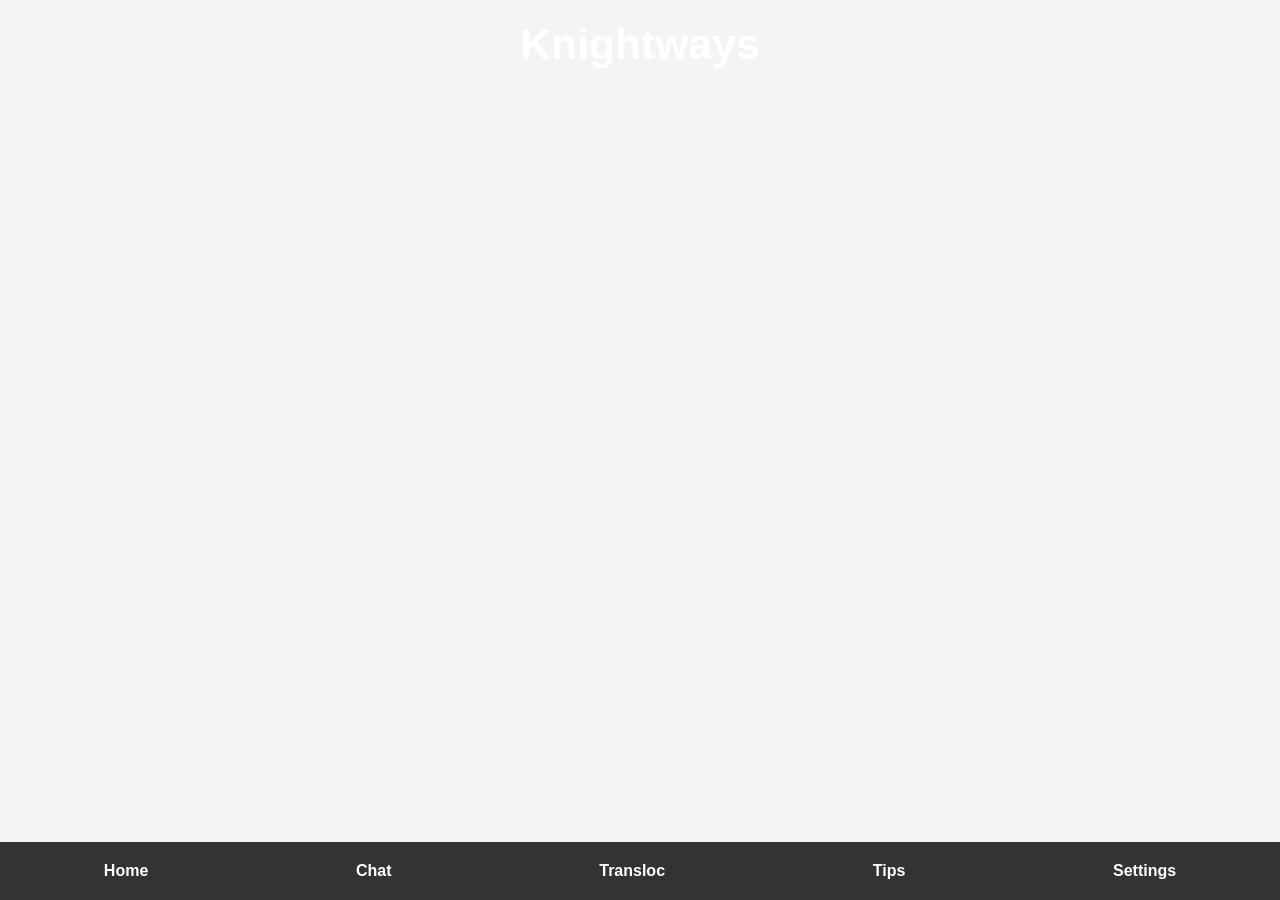
<file: trasloc.html>
<!DOCTYPE html>
<html lang="en">

<head>
    <meta charset="UTF-8">
    <meta name="viewport" content="width=device-width, initial-scale=1.0">
    <meta http-equiv="X-UA-Compatible" content="ie=edge">
    <title>Knightways Website</title>
    <link rel="stylesheet" href="css/styles.css">
</head>

<body>
    <header>
        <h1>Knightways</h1>
    </header>

    <main>
        <!-- Embedded Transloc Website in an iframe -->
        <iframe src="https://ucf.transloc.com/routes" id="embedded-website" frameborder="0"></iframe>
    </main>

    <!-- Bottom navigation bar -->
    <div class="bottom-nav">
        <a href="index.html" class="nav-item">Home</a>
        <a href="chat.html" class="nav-item">Chat</a>
        <a href="transloc.html" class="nav-item">Transloc</a> <!-- You can keep this linking to the current page -->
        <a href="tips.html" class="nav-item">Tips</a>
        <a href="settings.html" class="nav-item">Settings</a>
    </div>

    <!-- Modal Structure -->
    <div id="imageModal" class="modal">
        <span class="close">&times;</span>
        <img class="modal-content" id="modalImage">
        <div id="caption"></div>
    </div>

</body>

</html>
</file>
<file: css/styles.css>
/* ===========================================
   Knightways - Comprehensive Stylesheet
   =========================================== */

/* ============================
   1. General Styles
   ============================ */

/* Reset default margins, paddings, and box-sizing */
* {
    margin: 0;
    padding: 0;
    box-sizing: border-box;
}

/* Set base font and ensure full height */
html, body {
    height: 100%;
    font-family: Arial, sans-serif;
    background-color: var(--background-color);
    color: var(--text-color);
    transition: background-color var(--transition-duration) ease, color var(--transition-duration) ease;
    overflow: hidden; /* Prevent body scroll */
}

/* Make body a flex container for vertical layout */
body {
    display: flex;
    flex-direction: column;
    padding-bottom: 60px; /* Space for the bottom navigation bar */
}

/* ============================
   2. Theme Definitions
   ============================ */

/* Light Theme Variables (Default) */
:root {
    /* Background and Text Colors */
    --background-color: #f4f4f4;
    --text-color: #333333;

    /* Header Styles */
    --header-background: linear-gradient(135deg, #007bff 0%, #0056b3 100%);
    --header-text-color: #ffffff;

    /* Navigation Bar Styles */
    --nav-background: #333333;
    --nav-text-color: #ffffff;

    /* Section Styles */
    --section-background: #f9f9f9;
    --section-border-color: #dddddd;

    /* Button Styles */
    --button-background: #007bff;
    --button-text-color: #ffffff;
    --button-hover-background: #0056b3;
    --button-border-radius: 8px;

    /* Input Styles */
    --input-background: #ffffff;
    --input-border-color: #cccccc;
    --input-border-radius: 6px;

    /* Link Styles */
    --link-color: #007bff;
    --link-hover-color: #0056b3;

    /* Modal Styles */
    --modal-background: rgba(0, 0, 0, 0.7);
    --modal-content-background: var(--section-background);
    --modal-border-color: var(--section-border-color);
    --modal-border-radius: 8px;
    --modal-text-color: var(--text-color);

    /* Other Utilities */
    --transition-duration: 0.3s;

    /* Chat Specific Variables */
    --user-message-background: #e1ffc7;
    --admin-message-background: #d1d1d1;
    --user-message-color: #333333;
    --admin-message-color: #333333;
    --message-padding: 10px 15px;
    --message-border-radius: 15px;
    --message-max-width: 70%;
    --message-font-size: 1em;
    --send-button-background: #28a745;
    --send-button-hover-background: #218838;
    --chat-input-height: 50px;
    --user-text-color: #000000;

    /* Sidebar Styles */
    --sidebar-background: var(--section-background);
    --sidebar-border-color: var(--section-border-color);
    --sidebar-width: 250px;
}

/* Light Theme as a Class */
body.light-theme {
    /* Re-define the same variables to apply the light theme */
    --background-color: #f4f4f4;
    --text-color: #333333;

    --header-background: linear-gradient(135deg, #007bff 0%, #0056b3 100%);
    --header-text-color: #ffffff;

    --nav-background: #333333;
    --nav-text-color: #ffffff;

    --section-background: #f9f9f9;
    --section-border-color: #dddddd;

    --button-background: #007bff;
    --button-text-color: #ffffff;
    --button-hover-background: #0056b3;
    --button-border-radius: 8px;

    --input-background: #ffffff;
    --input-border-color: #cccccc;
    --input-border-radius: 6px;

    --link-color: #007bff;
    --link-hover-color: #0056b3;

    --modal-background: rgba(0, 0, 0, 0.7);
    --modal-content-background: var(--section-background);
    --modal-border-color: var(--section-border-color);
    --modal-border-radius: 8px;
    --modal-text-color: var(--text-color);

    --transition-duration: 0.3s;

    --user-message-background: #e1ffc7;
    --admin-message-background: #d1d1d1;
    --user-message-color: #333333;
    --admin-message-color: #333333;
    --message-padding: 10px 15px;
    --message-border-radius: 15px;
    --message-max-width: 70%;
    --message-font-size: 1em;
    --send-button-background: #28a745;
    --send-button-hover-background: #218838;
    --chat-input-height: 50px;
    --user-text-color: #000000;

    --sidebar-background: var(--section-background);
    --sidebar-border-color: var(--section-border-color);
    --sidebar-width: 250px;
}

/* Dark Theme Variables */
body.dark-theme {
    --background-color: #121212;
    --text-color: #e0e0e0;

    --header-background: linear-gradient(135deg, #333333 0%, #000000 100%);
    --header-text-color: #ffffff;

    --nav-background: #1f1f1f;
    --nav-text-color: #ffffff;

    --section-background: #1e1e1e;
    --section-border-color: #333333;

    --button-background: #2196F3;
    --button-text-color: #ffffff;
    --button-hover-background: #1976D2;

    --input-background: #2c2c2c;
    --input-border-color: #444444;

    --link-color: #2196F3;
    --link-hover-color: #1976D2;

    --modal-content-background: var(--section-background);
    --modal-text-color: var(--text-color);

    /* Chat Specific Variables */
    --user-message-background: #2e7d32;
    --admin-message-background: #424242;
    --user-message-color: #e0e0e0;
    --admin-message-color: #e0e0e0;
    --send-button-background: #43a047;
    --send-button-hover-background: #388e3c;
    --user-text-color: #ffffff;

    /* Sidebar Styles */
    --sidebar-background: #1e88e5;
    --sidebar-border-color: #1565c0;
}

/* Blue Theme Variables */
body.blue-theme {
    --background-color: #e3f2fd;
    --text-color: #0d47a1;

    --header-background: linear-gradient(135deg, #42a5f5 0%, #1e88e5 100%);
    --header-text-color: #ffffff;

    --nav-background: #1e88e5;
    --nav-text-color: #ffffff;

    --section-background: #bbdefb;
    --section-border-color: #90caf9;

    --button-background: #1e88e5;
    --button-text-color: #ffffff;
    --button-hover-background: #1565c0;

    --input-background: #ffffff;
    --input-border-color: #90caf9;

    --link-color: #1e88e5;
    --link-hover-color: #1565c0;

    --modal-content-background: var(--section-background);
    --modal-text-color: var(--text-color);

    /* Chat Specific Variables */
    --user-message-background: #c8e6c9;
    --admin-message-background: #90caf9;
    --user-message-color: #0d47a1;
    --admin-message-color: #0d47a1;
    --send-button-background: #1e88e5;
    --send-button-hover-background: #1565c0;
    --user-text-color: #000000;

    /* Sidebar Styles */
    --sidebar-background: #1e88e5;
    --sidebar-border-color: #1565c0;
}

/* Green Theme Variables */
body.green-theme {
    --background-color: #e8f5e9;
    --text-color: #1b5e20;

    --header-background: linear-gradient(135deg, #66bb6a 0%, #43a047 100%);
    --header-text-color: #ffffff;

    --nav-background: #43a047;
    --nav-text-color: #ffffff;

    --section-background: #c8e6c9;
    --section-border-color: #81c784;

    --button-background: #66bb6a;
    --button-text-color: #ffffff;
    --button-hover-background: #388e3c;

    --input-background: #ffffff;
    --input-border-color: #81c784;

    --link-color: #43a047;
    --link-hover-color: #388e3c;

    --modal-content-background: var(--section-background);
    --modal-text-color: var(--text-color);

    /* Chat Specific Variables */
    --user-message-background: #a5d6a7;
    --admin-message-background: #81c784;
    --user-message-color: #1b5e20;
    --admin-message-color: #1b5e20;
    --send-button-background: #43a047;
    --send-button-hover-background: #388e3c;
    --user-text-color: #000000;

    /* Sidebar Styles */
    --sidebar-background: #43a047;
    --sidebar-border-color: #2e7d32;
}

/* Purple Theme Variables */
body.purple-theme {
    --background-color: #f3e5f5; /* Lavender */
    --text-color: #4a148c; /* Deep Purple */
    
    /* Header Styles */
    --header-background: linear-gradient(135deg, #7e57c2 0%, #512da8 100%);
    --header-text-color: #ffffff;
    
    /* Navigation Styles */
    --nav-background: #9575cd; /* Medium Purple */
    --nav-text-color: #ffffff;
    
    /* Section Styles */
    --section-background: #ede7f6; /* Light Purple */
    --section-border-color: #b39ddb; /* Medium Light Purple */
    
    /* Button Styles */
    --button-background: #7e57c2; /* Medium Purple */
    --button-hover-background: #5e35b1; /* Darker Purple */
    --button-text-color: #ffffff;
    
    /* Input Styles */
    --input-background: #ffffff;
    --input-border-color: #b39ddb;
    --input-text-color: #4a148c;
    
    /* Link Styles */
    --link-color: #512da8;
    --link-hover-color: #311b92;
    
    /* Modal Styles */
    --modal-background: rgba(0, 0, 0, 0.7);
    --modal-content-background: #ede7f6;
    --modal-text-color: #4a148c;
    
    /* Chat Specific Variables */
    --user-message-background: #d1c4e9;
    --admin-message-background: #b39ddb;
    --user-message-color: #4a148c;
    --admin-message-color: #4a148c;
    --send-button-background: #8e24aa;
    --send-button-hover-background: #6a1b9a;
    --user-text-color: #000000;
    
    /* Sidebar Styles */
    --sidebar-background: #b39ddb;
    --sidebar-border-color: #7e57c2;
}

/* Solarized Theme Variables */
body.solarized-theme {
    --background-color: #fdf6e3; /* Base3 */
    --text-color: #657b83; /* Base00 */
    
    /* Header Styles */
    --header-background: linear-gradient(135deg, #b58900 0%, #cb4b16 100%); /* Yellow to Red */
    --header-text-color: #fdf6e3;
    
    /* Navigation Styles */
    --nav-background: #268bd2; /* Blue */
    --nav-text-color: #fdf6e3;
    
    /* Section Styles */
    --section-background: #eee8d5; /* Base2 */
    --section-border-color: #93a1a1; /* Base1 */
    
    /* Button Styles */
    --button-background: #268bd2; /* Blue */
    --button-hover-background: #2aa198; /* Cyan */
    --button-text-color: #fdf6e3;
    
    /* Input Styles */
    --input-background: #fdf6e3;
    --input-border-color: #93a1a1;
    --input-text-color: #657b83;
    
    /* Link Styles */
    --link-color: #2aa198;
    --link-hover-color: #268bd2;
    
    /* Modal Styles */
    --modal-content-background: #eee8d5;
    --modal-text-color: #657b83;
    
    /* Chat Specific Variables */
    --user-message-background: #93a1a1;
    --admin-message-background: #2aa198;
    --user-message-color: #fdf6e3;
    --admin-message-color: #fdf6e3;
    --send-button-background: #2aa198;
    --send-button-hover-background: #268bd2;
    --user-text-color: #000000;
    
    /* Sidebar Styles */
    --sidebar-background: #2aa198;
    --sidebar-border-color: #268bd2;
}

/* Minimalist Theme Variables */
body.minimalist-theme {
    --background-color: #fafafa;
    --text-color: #212121;
    
    /* Header Styles */
    --header-background: #ffffff;
    --header-text-color: #212121;
    
    /* Navigation Styles */
    --nav-background: #ffffff;
    --nav-text-color: #212121;
    
    /* Section Styles */
    --section-background: #ffffff;
    --section-border-color: #e0e0e0;
    
    /* Button Styles */
    --button-background: #757575;
    --button-hover-background: #616161;
    --button-text-color: #ffffff;
    
    /* Input Styles */
    --input-background: #ffffff;
    --input-border-color: #e0e0e0;
    --input-text-color: #212121;
    
    /* Link Styles */
    --link-color: #757575;
    --link-hover-color: #616161;
    
    /* Modal Styles */
    --modal-content-background: #ffffff;
    --modal-text-color: #212121;
    
    /* Chat Specific Variables */
    --user-message-background: #f5f5f5;
    --admin-message-background: #e0e0e0;
    --user-message-color: #212121;
    --admin-message-color: #212121;
    --send-button-background: #757575;
    --send-button-hover-background: #616161;
    --user-text-color: #000000;
    
    /* Sidebar Styles */
    --sidebar-background: #ffffff;
    --sidebar-border-color: #e0e0e0;
}

/* Neon Theme Variables */
body.neon-theme {
    --background-color: #1a1a1a;
    --text-color: #39ff14; /* Neon Green */
    
    /* Header Styles */
    --header-background: linear-gradient(135deg, #ff00ff 0%, #00ffff 100%); /* Magenta to Cyan */
    --header-text-color: #ffffff;
    
    /* Navigation Styles */
    --nav-background: #00ffff; /* Cyan */
    --nav-text-color: #1a1a1a;
    
    /* Section Styles */
    --section-background: #262626;
    --section-border-color: #39ff14;
    
    /* Button Styles */
    --button-background: #ff00ff; /* Magenta */
    --button-hover-background: #e600e6;
    --button-text-color: #1a1a1a;
    
    /* Input Styles */
    --input-background: #333333;
    --input-border-color: #39ff14;
    --input-text-color: #39ff14;
    
    /* Link Styles */
    --link-color: #39ff14; /* Neon Green */
    --link-hover-color: #00ffff; /* Cyan */
    
    /* Modal Styles */
    --modal-content-background: #262626;
    --modal-text-color: #39ff14;
    
    /* Chat Specific Variables */
    --user-message-background: #39ff14;
    --admin-message-background: #ff00ff;
    --user-message-color: #1a1a1a;
    --admin-message-color: #1a1a1a;
    --send-button-background: #39ff14;
    --send-button-hover-background: #00e600;
    --user-text-color: #000000;
    
    /* Sidebar Styles */
    --sidebar-background: #262626;
    --sidebar-border-color: #39ff14;
}

/* Monochrome Theme Variables */
body.monochrome-theme {
    --background-color: #ffffff;
    --text-color: #000000;
    
    /* Header Styles */
    --header-background: #000000;
    --header-text-color: #ffffff;
    
    /* Navigation Styles */
    --nav-background: #333333;
    --nav-text-color: #ffffff;
    
    /* Section Styles */
    --section-background: #f0f0f0;
    --section-border-color: #cccccc;
    
    /* Button Styles */
    --button-background: #000000;
    --button-hover-background: #555555;
    --button-text-color: #ffffff;
    
    /* Input Styles */
    --input-background: #ffffff;
    --input-border-color: #cccccc;
    --input-text-color: #000000;
    
    /* Link Styles */
    --link-color: #000000;
    --link-hover-color: #555555;
    
    /* Modal Styles */
    --modal-content-background: #ffffff;
    --modal-text-color: #000000;
    
    /* Chat Specific Variables */
    --user-message-background: #dddddd;
    --admin-message-background: #bbbbbb;
    --user-message-color: #000000;
    --admin-message-color: #000000;
    --send-button-background: #000000;
    --send-button-hover-background: #555555;
    --user-text-color: #000000;
    
    /* Sidebar Styles */
    --sidebar-background: #f0f0f0;
    --sidebar-border-color: #cccccc;
}


/* ============================
   3. Header Styles
   ============================ */

header {
    /*background: var(--header-background);*/
    color: var(--header-text-color);
    text-align: center;
    padding: 20px 0;
    margin: 0;
    font-size: 16px;
    font-weight: bold;
    /*box-shadow: 0 4px 8px rgba(0, 0, 0, 0.1);*/
    border-radius: 10px;
    transition: background var(--transition-duration) ease;
}

header h1 {
    margin: 0;
    font-size: 32pt;
}

/* ============================
   4. Navigation Styles
   ============================ */

nav {
    text-align: center;
    margin-top: 15px;
}

nav a {
    margin: 0 15px;
    text-decoration: none;
    color: var(--nav-text-color);
    font-weight: bold;
    padding: 8px 12px;
    border-radius: var(--button-border-radius);
    transition: background-color var(--transition-duration) ease, color var(--transition-duration) ease;
}

nav a:hover {
    background-color: var(--button-hover-background);
    color: var(--nav-text-color);
}

/* Active Navigation Item */
nav a.active {
    background-color: var(--button-hover-background);
    color: var(--nav-text-color);
}

/* ============================
   5. Main Content Styles
   ============================ */

main.chat-container,
main.tips-container,
main.home-container,
main.transloc-container,
main.settings-container {
    display: flex;
    flex: 1;
    gap: 15px; /* Space between sidebar and main content */
    padding-top: 20px;
}

/* General Layout for Pages without Sidebar */
main.home-container,
main.transloc-container,
main.settings-container {
    flex-direction: column;
    min-height: fit-content;
}

/* ============================
   6. Channels Sidebar Styles (Chat Page)
   ============================ */

.channels-sidebar {
    width: var(--sidebar-width);
    background-color: var(--sidebar-background);
    border: 1px solid var(--sidebar-border-color);
    border-radius: 8px;
    display: flex;
    flex-direction: column;
    transition: background-color var(--transition-duration) ease, border-color var(--transition-duration) ease;
}

.channels-header {
    display: flex;
    justify-content: space-between;
    align-items: center;
    padding: 15px 20px;
    border-bottom: 1px solid var(--section-border-color);
}

.channels-header h2 {
    color: var(--text-color);
    font-size: 1.2em;
}

.create-channel-button {
    background-color: var(--button-background);
    color: var(--button-text-color);
    border: none;
    border-radius: 50%;
    width: 30px;
    height: 30px;
    font-size: 1.2em;
    cursor: pointer;
    transition: background-color var(--transition-duration) ease;
}

.create-channel-button:hover {
    background-color: var(--button-hover-background);
}

.channels-list {
    list-style: none;
    flex: 1;
    overflow-y: auto;
}

.channels-list li {
    padding: 12px 20px;
    cursor: pointer;
    transition: background-color var(--transition-duration) ease, color var(--transition-duration) ease;
    border-bottom: 1px solid var(--section-border-color);
}

.channels-list li:hover,
.channels-list li.active {
    background-color: var(--button-hover-background);
    color: var(--nav-text-color);
}

/* ============================
   7. Chat Area Styles (Chat Page)
   ============================ */

.chat-area {
    flex: 1;
    display: flex;
    flex-direction: column;
    background-color: var(--section-background);
    border: 1px solid var(--section-border-color);
    border-radius: 10px;
    transition: background-color var(--transition-duration) ease, border-color var(--transition-duration) ease;
}

.chat-header {
    padding: 15px 20px;
    border-bottom: 1px solid var(--section-border-color);
    background-color: var(--section-background);
    transition: background-color var(--transition-duration) ease, border-color var(--transition-duration) ease;
}

.chat-header h2 {
    color: var(--text-color);
    font-size: 1.5em;
}

.chat-box {
    flex: 1;
    padding: 20px;
    overflow-y: auto;
    background-color: var(--background-color);
    transition: background-color var(--transition-duration) ease;
}

.chat-message {
    display: flex;
    align-items: flex-start;
    margin-bottom: 15px;
}

.user-message {
    justify-content: flex-start;
}

.admin-message {
    justify-content: flex-end;
}

.chat-profile-image {
    width: 40px;
    height: 40px;
    border-radius: 50%;
    object-fit: cover;
    margin-right: 10px;
    border: 1px solid var(--section-border-color);
    transition: border-color var(--transition-duration) ease;
}

.admin-message .chat-profile-image {
    margin-left: 10px;
    margin-right: 0;
}

.message-content {
    max-width: var(--message-max-width);
    background-color: var(--user-message-background);
    color: var(--user-message-color);
    padding: var(--message-padding);
    border-radius: var(--message-border-radius);
    position: relative;
    word-wrap: break-word;
    transition: background-color var(--transition-duration) ease, color var(--transition-duration) ease;
}

.admin-message .message-content {
    background-color: var(--admin-message-background);
    color: var(--admin-message-color);
}

.message-timestamp {
    display: block;
    font-size: 0.8em;
    color: #7f8c8d;
    margin-top: 5px;
    text-align: right;
}

/* ============================
   8. Message Input Area Styles (Chat Page)
   ============================ */

.chat-input-section {
    padding: 15px 20px;
    background-color: var(--section-background);
    border-top: 1px solid var(--section-border-color);
    transition: background-color var(--transition-duration) ease, border-color var(--transition-duration) ease;
}

.chat-form {
    display: flex;
    align-items: center;
}

.chat-input {
    flex: 1;
    height: var(--chat-input-height);
    padding: 10px 15px;
    border: 1px solid var(--input-border-color);
    border-radius: var(--input-border-radius);
    background-color: var(--input-background);
    color: var(--text-color);
    resize: none;
    font-size: 1em;
    transition: background-color var(--transition-duration) ease, border-color var(--transition-duration) ease, color var(--transition-duration) ease;
}

.chat-input::placeholder {
    color: #7f8c8d;
}

.send-button {
    margin-left: 10px;
    padding: 10px 20px;
    background-color: var(--send-button-background);
    color: var(--button-text-color);
    border: none;
    border-radius: var(--button-border-radius);
    cursor: pointer;
    font-size: 1em;
    transition: background-color var(--transition-duration) ease;
}

.send-button:hover {
    background-color: var(--send-button-hover-background);
}

/* ============================
   9. Tips Page Styles
   ============================ */

.tips-container {
    display: flex;
    flex-direction: column;
    gap: 20px;
}

.tip-item {
    background-color: var(--section-background);
    border: 1px solid var(--section-border-color);
    border-radius: 8px;
    padding: 15px 20px;
    transition: background-color var(--transition-duration) ease, border-color var(--transition-duration) ease;
}

.tip-item h3 {
    margin-bottom: 10px;
    color: var(--text-color);
}

.tip-item p {
    color: var(--text-color);
}

.tip-item:hover {
    background-color: var(--button-hover-background);
    color: var(--nav-text-color);
}

.tip-item:hover h3,
.tip-item:hover p {
    color: var(--nav-text-color);
}

/* ============================
   10. Home Page Styles
   ============================ */

   .home-container {
    display: flex;
    flex-direction: column;
    flex: 1;
    gap: 20px; /* Space between sections */
    overflow: hidden; /* Prevent overflow */
    /*padding: 20px;  Optional padding */
}

/* Map Section */
.map-section {
    display: flex;
    flex-direction: column;
    flex: 1; /* Allow the map-section to grow and fill available space */
    gap: 10px; /* Space between elements */
    min-height: 94vh;
}

.hero-section {
    background-color: var(--section-background);
    border: 1px solid var(--section-border-color);
    border-radius: 8px;
    padding: 30px 20px;
    text-align: center;
    transition: background-color var(--transition-duration) ease, border-color var(--transition-duration) ease;
}

.hero-section h1 {
    font-size: 2.5em;
    margin-bottom: 20px;
    color: var(--text-color);
}

.hero-section p {
    font-size: 1.2em;
    color: var(--text-color);
}

.features-section {
    display: flex;
    flex-wrap: wrap;
    gap: 20px;
}

.feature-item {
    flex: 1 1 calc(33.333% - 20px);
    background-color: var(--section-background);
    border: 1px solid var(--section-border-color);
    border-radius: 8px;
    padding: 20px;
    text-align: center;
    transition: background-color var(--transition-duration) ease, border-color var(--transition-duration) ease;
}

.feature-item h3 {
    margin-bottom: 10px;
    color: var(--text-color);
}

.feature-item p {
    color: var(--text-color);
}

.feature-item:hover {
    background-color: var(--button-hover-background);
    color: var(--nav-text-color);
}

.feature-item:hover h3,
.feature-item:hover p {
    color: var(--nav-text-color);
}

@media (max-width: 1024px) {
    .feature-item {
        flex: 1 1 calc(50% - 20px);
    }
}

@media (max-width: 768px) {
    .feature-item {
        flex: 1 1 100%;
    }
}

/* ============================
   11. Transloc Page Styles
   ============================ */

.transloc-container {
    display: flex;
    flex-direction: column;
    gap: 20px;
}

.transloc-item {
    background-color: var(--section-background);
    border: 1px solid var(--section-border-color);
    border-radius: 8px;
    padding: 15px 20px;
    transition: background-color var(--transition-duration) ease, border-color var(--transition-duration) ease;
}

.transloc-item h3 {
    margin-bottom: 10px;
    color: var(--text-color);
}

.transloc-item p {
    color: var(--text-color);
}

.transloc-item:hover {
    background-color: var(--button-hover-background);
    color: var(--nav-text-color);
}

.transloc-item:hover h3,
.transloc-item:hover p {
    color: var(--nav-text-color);
}

/* ============================
   12. Settings Page Styles
   ============================ */

.settings-container {
    display: flex;
    flex-direction: column;
    gap: 20px;
}

.settings-section {
    background-color: var(--section-background);
    border: 1px solid var(--section-border-color);
    border-radius: 8px;
    padding: 20px;
    transition: background-color var(--transition-duration) ease, border-color var(--transition-duration) ease;
}

.settings-section h2 {
    margin-bottom: 15px;
    color: var(--text-color);
}

.settings-section label {
    display: block;
    margin-bottom: 5px;
    color: var(--text-color);
}

.settings-section input[type="text"],
.settings-section input[type="password"],
.settings-section select,
.settings-section textarea {
    width: 100%;
    padding: 10px;
    margin-bottom: 15px;
    border: 1px solid var(--input-border-color);
    border-radius: var(--input-border-radius);
    background-color: var(--input-background);
    color: var(--text-color);
    transition: background-color var(--transition-duration) ease, border-color var(--transition-duration) ease, color var(--transition-duration) ease;
}

.settings-section input[type="checkbox"] {
    transform: scale(1.2);
    margin-right: 8px;
}

.settings-section button {
    padding: 10px 20px;
    background-color: var(--button-background);
    color: var(--button-text-color);
    border: none;
    border-radius: var(--button-border-radius);
    cursor: pointer;
    font-size: 1em;
    transition: background-color var(--transition-duration) ease;
}

.settings-section button:hover {
    background-color: var(--button-hover-background);
}

/* ============================
   13. Modal Styles for Creating Channels
   ============================ */

/* The Modal (background) */
.modal {
    display: none; /* Hidden by default */
    position: fixed; /* Stay in place */
    z-index: 1000; /* Sit on top */
    left: 0;
    top: 0;
    width: 100%; /* Full width */
    height: 100%; /* Full height */
    overflow: auto; /* Enable scroll if needed */
    background-color: rgba(0,0,0,0.8); /* Black w/ opacity */
    
    justify-content: center;
    align-items: center;
    flex-direction: column; /* Stack caption above image */
    padding: 20px; /* Optional: Add padding to prevent content from touching edges */
}

/* Modal Content (Image) */
.modal-content {
    max-width: 90%;
    max-height: 80%; /* Adjusted to leave space for the caption */
    margin: 10px 0; /* Add margin between caption and image */
    display: block;
    border: 5px solid white;
    border-radius: 4px;
    box-shadow: 0 5px 15px rgba(0,0,0,0.3);
    outline: none; /* Remove default outline */
    animation-name: zoom;
    animation-duration: 0.6s;
}
/* The Close Button */
.close {
    position: absolute;
    top: 20px;
    right: 35px;
    color: #f1f1f1;
    font-size: 40px;
    font-weight: bold;
    transition: 0.3s;
    cursor: pointer;
}

.close:hover,
.close:focus {
    color: #bbb;
    text-decoration: none;
    cursor: pointer;
}

/* New Image Modal Overlay for maps*/
.image-modal {
    display: none; /* Hidden by default */
    position: fixed;
    z-index: 3000; /* On top of other elements */
    left: 0;
    top: 0;
    width: 100%;
    height: 100%;
    overflow: hidden; /* Disable scroll */
    background-color: rgba(0, 0, 0, 0.7); /* Dim background effect */
}

/* New Image Modal Content */
.image-modal-content {
    position: fixed;
    top: 50%;
    left: 50%;
    transform: translate(-50%, -50%); /* Center horizontally and vertically */
    max-width: 90%; /* Responsive width */
    max-height: 90%; /* Responsive height */
    width: auto;
    height: auto;
    border-radius: 8px;
    box-shadow: 0 4px 8px rgba(0, 0, 0, 0.3); /* Subtle shadow */
}

/* Optional: Add a close button style */
.image-modal-close {
    position: absolute;
    top: 10px;
    right: 20px;
    color: white;
    font-size: 30px;
    cursor: pointer;
}

/* Caption of Modal Image */
#caption {
    text-align: center;
    color: #ccc;
    font-size: 20px;
}

/* Search Box */
.controls {
    margin: 20px auto;
    display: block;
    width: 300px;
    padding: 10px;
    font-size: 16px;
}

/* Add Zoom Animation */
@keyframes zoom {
    from {transform: scale(0.7)}
    to {transform: scale(1)}
}

/* Spinner Styles (Optional) */
.spinner {
    border: 8px solid #f3f3f3; /* Light grey */
    border-top: 8px solid #4d90fe; /* Blue */
    border-radius: 50%;
    width: 60px;
    height: 60px;
    animation: spin 1s linear infinite;
    position: absolute;
    z-index: 1001; /* Above the modal content */
}

@keyframes spin {
    0% { transform: rotate(0deg); }
    100% { transform: rotate(360deg); }
}

/* ============================
   14. Bottom Navigation Bar Styles
   ============================ */

.bottom-nav {
    position: fixed;
    bottom: 0;
    width: 100%;
    background-color: var(--nav-background);
    display: flex;
    justify-content: space-around;
    align-items: center;
    padding: 10px 0;
    z-index: 1000;
    transition: background-color var(--transition-duration) ease;
}

.bottom-nav .nav-item {
    text-align: center;
    color: var(--nav-text-color);
    text-decoration: none;
    font-weight: bold;
    padding: 10px 15px;
    border-radius: var(--button-border-radius);
    transition: background-color var(--transition-duration) ease, color var(--transition-duration) ease;
}

.bottom-nav .nav-item:hover {
    background-color: var(--button-hover-background);
    color: var(--nav-text-color);
}

/* Active Navigation Item */
.bottom-nav .nav-item.active {
    background-color: var(--button-hover-background);
    color: var(--nav-text-color);
}

/* ============================
   15. Forms and Inputs
   ============================ */

/* Universal Button Styles */
button {
    font-size: 1em;
    border: none;
    cursor: pointer;
    transition: background-color var(--transition-duration) ease, color var(--transition-duration) ease;
}

button:focus {
    outline: none;
    box-shadow: 0 0 5px var(--button-hover-background);
}

/* Input Fields */
input[type="text"],
input[type="password"],
input[type="file"],
select,
textarea {
    width: 100%;
    padding: 10px;
    margin-bottom: 15px;
    border: 1px solid var(--input-border-color);
    border-radius: var(--input-border-radius);
    background-color: var(--input-background);
    color: var(--text-color);
    transition: background-color var(--transition-duration) ease, border-color var(--transition-duration) ease, color var(--transition-duration) ease;
}

input[type="text"]::placeholder,
input[type="password"]::placeholder,
textarea::placeholder {
    color: #7f8c8d;
}

/* Checkbox Scaling */
input[type="checkbox"] {
    transform: scale(1.2);
    margin-right: 8px;
}

/* ============================
   16. Responsive Design
   ============================ */

@media (max-width: 1024px) {
    .features-section {
        flex-direction: row;
        flex-wrap: wrap;
    }

    .feature-item {
        flex: 1 1 calc(50% - 20px);
    }
}

@media (max-width: 768px) {
    main.chat-container,
    main.tips-container,
    main.home-container,
    main.transloc-container,
    main.settings-container {
        flex-direction: column;
    }

    .channels-sidebar {
        width: 100%;
        height: 200px;
        overflow-x: auto;
    }

    .chat-area {
        height: calc(100vh - 320px); /* Adjust based on header, nav, and sidebar heights */
    }

    .channels-header h2 {
        font-size: 1em;
    }

    .channels-header .create-channel-button {
        width: 25px;
        height: 25px;
        font-size: 1em;
    }

    .chat-header h2 {
        font-size: 1.2em;
    }

    .chat-input {
        height: 40px;
        padding: 8px 10px;
        font-size: 0.9em;
    }

    .send-button {
        padding: 8px 16px;
        font-size: 0.9em;
    }
}

@media (max-width: 480px) {
    .channels-sidebar {
        height: 150px;
    }

    .chat-area {
        height: calc(100vh - 300px); /* Adjust based on header, nav, and sidebar heights */
    }

    .chat-header h2 {
        font-size: 1em;
    }

    .chat-input-section {
        padding: 10px 15px;
    }

    .create-channel-button {
        width: 25px;
        height: 25px;
    }

    /* Modal Content Adjustments */
    .modal-content {
        width: 90%;
    }

    /* Features Section Adjustments */
    .feature-item {
        flex: 1 1 100%;
    }

    /* Tip and Transloc Items Adjustments */
    .tip-item,
    .transloc-item {
        padding: 15px 10px;
    }

    .tip-item h3,
    .transloc-item h3 {
        font-size: 1.1em;
    }

    .tip-item p,
    .transloc-item p {
        font-size: 0.9em;
    }
}

/* ============================
   17. Utility Classes
   ============================ */

/* Center Text */
.text-center {
    text-align: center;
}

/* Margin Utilities */
.mt-20 {
    margin-top: 20px;
}

.mb-20 {
    margin-bottom: 20px;
}

.mt-10 {
    margin-top: 10px;
}

.mb-10 {
    margin-bottom: 10px;
}

/* Padding Utilities */
.p-20 {
    padding: 20px;
}

.p-10 {
    padding: 10px;
}

/* Flex Utilities */
.flex {
    display: flex;
}

.justify-between {
    justify-content: space-between;
}

.align-center {
    align-items: center;
}

/* Responsive Image */
.responsive-img {
    max-width: 100%;
    height: auto;
    border-radius: 50%;
    object-fit: cover;
}

/* ============================
   18. Additional Components Styles
   ============================ */

/* Profile Image Display */
#currentProfileImage img {
    width: 100px;
    height: 100px;
    border-radius: 50%;
    object-fit: cover;
    border: 2px solid var(--section-border-color);
    margin-top: 10px;
    transition: border-color var(--transition-duration) ease;
}

/* Chat Profile Image Hover Effect */
.chat-profile-image:hover {
    border-color: var(--button-hover-background);
}

/* ============================
   19. Animations and Transitions
   ============================ */

/* Smooth Theme Transition for Elements */
body, header, nav, .settings-section, button, input, select, textarea, .chat-message, .tip-item, .modal-content, .embedded-website-container, #embedded-website, .hero-content h1, .hero-content p, .channels-sidebar, .chat-area, .channels-header, .channels-list li, .send-button, .create-channel-button, .chat-header, .chat-box, .chat-input-section, .message-content, .transloc-item, .feature-item {
    transition: background-color var(--transition-duration) ease, color var(--transition-duration) ease, border-color var(--transition-duration) ease;
}

/* ============================
   20. Responsive Sidebar Toggle (Optional Enhancement)
   ============================ */

/* Toggle Sidebar Button (Hidden on larger screens) */
.toggle-sidebar-button {
    position: absolute;
    top: 20px;
    left: 20px;
    background: var(--button-background);
    color: var(--button-text-color);
    border: none;
    border-radius: 4px;
    padding: 8px 12px;
    cursor: pointer;
    display: none; /* Hidden on larger screens */
    transition: background-color var(--transition-duration) ease;
}

.toggle-sidebar-button:hover {
    background-color: var(--button-hover-background);
}

@media (max-width: 768px) {
    .toggle-sidebar-button {
        display: block;
    }

    .channels-sidebar {
        position: fixed;
        left: -270px; /* Hide sidebar by default */
        top: 80px; /* Below the header */
        height: calc(100% - 140px); /* Adjust based on header and nav heights */
        transition: left var(--transition-duration) ease;
        z-index: 1500;
    }

    .channels-sidebar.active {
        left: 20px; /* Show sidebar */
    }

    main.chat-container {
        padding: 0; /* Remove padding on smaller screens */
    }
}

/* ============================
   21. Modal Animations (Optional Enhancement)
   ============================ */

/* Modal Slide-Down Animation */
.modal-content {
    animation-name: slideDown;
    animation-duration: var(--transition-duration);
}

@keyframes slideDown {
    from { transform: translateY(-50px); opacity: 0; }
    to { transform: translateY(0); opacity: 1; }
}


#map {
    width: 100%;
    height: 100%; /* Adjust the height as needed */
    border: 1px solid var(--section-border-color);
    border-radius: 8px;
}

/* ============================
   1. Transloc Container Styles
   ============================ */

   .transloc-container {
    display: flex;
    flex: 1; /* Allows the container to grow and fill available space */
    padding: 20px; /* Optional padding around the iframe */
    box-sizing: border-box; /* Ensures padding is included in the total width and height */
    height: calc(100vh - 100px); /* Adjusts height based on header and nav bar heights */
}

.transloc-container iframe {
    flex: 1; /* Makes the iframe grow to fill the container */
    width: 100%;
    height: 100%;
    border: none; /* Removes default iframe border */
    border-radius: 8px; /* Matches the design aesthetic */
    box-shadow: 0 2px 4px rgba(0, 0, 0, 0.1); /* Adds subtle shadow for depth */
}

/* ============================
   2. Responsive Adjustments
   ============================ */

   @media (max-width: 768px) {
    .transloc-container {
        padding: 15px;
        height: calc(100vh - 80px); /* Adjust based on reduced padding or nav height */
    }

    .transloc-container iframe {
        border-radius: 6px;
    }
}

@media (max-width: 480px) {
    .transloc-container {
        padding: 10px;
        height: calc(100vh - 60px); /* Further adjustment for smaller screens */
    }

    .transloc-container iframe {
        border-radius: 4px;
    }
}

/* styles.css */

/* ============================
   1. Tips Container Styles
   ============================ */

   .tips-container {
    display: flex;
    flex-direction: column;
    flex: 1; /* Allows the container to grow and fill available space */
    box-sizing: border-box; /* Ensures padding is included in the total width and height */
    /* overflow-y: auto;  Enables vertical scrolling if content overflows */
    height: calc(100vh - 100px); /* Adjusts height based on header and nav bar heights */
}

/* ============================
   2. Tips Overview Styles
   ============================ */

.tips-overview {
    text-align: center;
    margin-bottom: 30px;
    color: var(--text-color);
}

.tips-overview p {
    font-size: 1.2em;
}

/* ============================
   3. Add Tip Form Styles
   ============================ */

.add-tip-form {
    background-color: var(--section-background);
    border: 1px solid var(--section-border-color);
    border-radius: 8px;
    padding: 20px;
    margin-bottom: 30px;
    transition: background-color var(--transition-duration) ease, border-color var(--transition-duration) ease;
}

.add-tip-form h2 {
    text-align: center;
    margin-bottom: 20px;
    color: var(--text-color);
}

.add-tip-form .form-group {
    display: flex;
    flex-direction: column;
    margin-bottom: 15px;
}

.add-tip-form label {
    margin-bottom: 5px;
    font-weight: bold;
    color: var(--text-color);
}

.add-tip-form textarea,
.add-tip-form select {
    padding: 10px;
    border: 1px solid var(--input-border-color);
    border-radius: var(--input-border-radius);
    background-color: var(--input-background);
    color: var(--text-color);
    font-size: 1em;
    resize: vertical;
    transition: border-color var(--transition-duration) ease, background-color var(--transition-duration) ease, color var(--transition-duration) ease;
}

.add-tip-form textarea:focus,
.add-tip-form select:focus {
    border-color: var(--button-hover-background);
    outline: none;
}

.add-tip-form .btn {
    width: 100%;
    padding: 10px;
    background-color: var(--button-background);
    color: var(--button-text-color);
    border: none;
    border-radius: var(--button-border-radius);
    font-size: 1em;
    cursor: pointer;
    transition: background-color var(--transition-duration) ease, color var(--transition-duration) ease;
}

.add-tip-form .btn:hover {
    background-color: var(--button-hover-background);
    color: var(--nav-text-color);
}

/* ============================
   4. Tips Display Styles
   ============================ */

.tips-display {
    display: flex;
    flex-direction: column;
    gap: 30px; /* Space between tip sections */
}

/* Tip Section */
.tips-section {
    background-color: var(--section-background);
    border: 1px solid var(--section-border-color);
    border-radius: 8px;
    padding: 20px;
    transition: background-color var(--transition-duration) ease, border-color var(--transition-duration) ease;
}

.tips-section h2 {
    margin-bottom: 15px;
    color: var(--text-color);
    text-align: center;
}

.tips-list {
    list-style-type: none;
    padding: 0;
    margin: 0;
}

.tips-list li {
    background-color: var(--background-color);
    border: 1px solid var(--section-border-color);
    border-radius: 8px;
    padding: 15px;
    margin-bottom: 10px;
    transition: background-color var(--transition-duration) ease, border-color var(--transition-duration) ease;
}

.tips-list li:hover {
    background-color: var(--button-hover-background);
    color: var(--nav-text-color);
}

.tips-list li h3 {
    margin-bottom: 10px;
    font-size: 1.2em;
    color: var(--text-color);
}

.tips-list li p {
    font-size: 1em;
    color: var(--text-color);
}

.tip-profile-image {
    width: 50px;  /* Set the width to a reasonable size */
    height: 50px; /* Ensure a consistent height */
    border-radius: 50%;  /* Make the image circular */
    object-fit: cover;  /* Ensure the image scales without distortion */
    margin-right: 10px;  /* Add some space between the image and the text */
}

/* ============================
   5. Responsive Adjustments
   ============================ */

@media (max-width: 768px) {
    .tips-container {
        padding: 15px;
        height: calc(100vh - 80px); /* Adjust based on reduced padding or nav height */
    }

    .add-tip-form {
        padding: 15px;
    }

    .tips-section h2 {
        font-size: 1.5em;
    }

    .tips-list li {
        padding: 10px;
    }

    .tips-list li h3 {
        font-size: 1.1em;
    }

    .tips-list li p {
        font-size: 0.95em;
    }
}

@media (max-width: 480px) {
    .tips-container {
        padding: 10px;
        height: calc(100vh - 60px); /* Further adjustment for smaller screens */
    }

    .add-tip-form {
        padding: 10px;
    }

    .add-tip-form .form-group {
        margin-bottom: 10px;
    }

    .add-tip-form textarea,
    .add-tip-form select {
        font-size: 0.9em;
    }

    .add-tip-form .btn {
        font-size: 0.9em;
    }

    .tips-section h2 {
        font-size: 1.3em;
    }

    .tips-list li {
        padding: 8px;
    }

    .tips-list li h3 {
        font-size: 1em;
    }

    .tips-list li p {
        font-size: 0.9em;
    }
}

/* Sign-In/Sign-Up Form in Sidebar */
.auth-container {
    padding: 10px;
    border-top: 1px solid var(--section-border-color);
    background-color: var(--section-background);
    border-radius: 10px;
}

#auth-form input {
    display: block;
    margin-bottom: 10px;
    padding: 8px;
    width: 100%;
    border: 1px solid #ccc;
    border-radius: 4px;
}

#auth-form button {
    margin-right: 5px;
    padding: 8px 12px;
    border: none;
    background-color: #007bff;
    color: white;
    cursor: pointer;
    border-radius: 4px;
    width: 100%; /* Full width buttons */
    margin-bottom: 10px;
}

#auth-form button:hover {
    background-color: #0056b3;
}

#user-info {
    display: flex;
    flex-direction: column; /* Stack items vertically */
    align-items: flex-start; /* Align items to the start (left) */
    gap: 5px; /* Space between welcome text and sign-out button */
    padding: 10px;
    background-color: var(--section-background);
    border: 1px solid var(--section-border-color);
    border-radius: 8px;
    transition: background-color var(--transition-duration) ease, border-color var(--transition-duration) ease;
}

/* Welcome Text */
#user-email {
    font-weight: bold;
    color: var(--text-color);
    font-size: 1em;
}

.chat-username {
    font-weight: bold;
    font-size: 14px;
    margin-bottom: 4px;
}
/* Container for message */
.chat-message-container {
    margin-bottom: 15px;
    display: flex;
    justify-content: flex-start; /* Align message to the left */
}

/* Wrapper for the profile image and content */
.message-wrapper {
    display: flex;
    align-items: flex-start;
}

/* Profile image on the left */
.chat-profile-image {
    width: 40px;
    height: 40px;
    border-radius: 50%;
    margin-right: 10px; /* Space between profile picture and message content */
}

/* Wrapper for username and message bubble */
.content-wrapper {
    display: flex;
    flex-direction: column;
    align-items: flex-start;
}

/* Username above the chat bubble */
.chat-username {
    font-weight: bold;
    font-size: 14px;
    margin-bottom: 3px; /* Small space between username and message bubble */
}

/* Chat bubble (message content) */
.message-content {
    background-color: #444;
    padding: 10px;
    border-radius: 12px;
    max-width: 400px; /* Set maximum width for the chat bubble */
    word-wrap: break-word; /* Allow long messages to wrap within the bubble */
    display: inline-block; /* Ensure the bubble adjusts to the content size */
}

/* Chat message text */
.message-text {
    color: var(--user-text-color);
}

/* Timestamp below the message */
.message-timestamp {
    font-size: 12px;
    color: #bbb;
    margin-top: 5px;
    text-align: right;
    width: 100%; /* Align the timestamp to the right */
}

/* Chat bubble for user messages */
.user-message .message-content {
    background-color: var(--user-message-background); /* User-specific message background */
    color: var(--user-message-color); /* User-specific message text color */
}

/* Chat bubble for admin messages */
.admin-message .message-content {
    background-color: var(--admin-message-background); /* Admin-specific message background */
    color: var(--admin-message-color); /* Admin-specific message text color */
}

/* Chat profile image border (optional) */
.chat-profile-image {
    border: 1px solid var(--section-border-color); /* Adjust border color dynamically */
}

/* Timestamp style */
.message-timestamp {
    font-size: 0.8em;
    color: #7f8c8d;
    margin-top: 5px;
    text-align: right;
}

/* Message menu styles */
.message-menu {
    background-color: #fff;
    border: 1px solid #ddd;
    position: absolute;
    z-index: 10;
    box-shadow: 0 2px 5px rgba(0, 0, 0, 0.2);
    border-radius: 5px;
    width: 100px;
    display: flex;
    flex-direction: column;
}

.message-option {
    padding: 10px;
    cursor: pointer;
    color: #333;
    text-align: center;
}

.message-option:hover {
    background-color: #f0f0f0;
}



/* Sign Out Button */
#auth-signout {
    padding: 8px 12px;
    background-color: red;
    color: var(--button-text-color);
    border: none;
    border-radius: var(--button-border-radius);
    cursor: pointer;
    transition: background-color var(--transition-duration) ease;
    font-size: 0.9em;
}

#auth-signout:hover {
    background-color: var(--button-hover-background);
}

/* -------------- Wrapper Styles -------------- */
.wrapper {
    display: flex;
    flex-direction: column;
    height: 100vh;  /* Full viewport height */
    width: 100vw;   /* Full viewport width */
    padding: 10px;
    overflow-y: auto;
    box-sizing: border-box;
}

/* -------------- Header Wrapper Styles -------------- */
.header-wrapper {
    position: relative;                   /* Establishes a containing block for absolute positioning */
    display: flex;
    justify-content: flex-end;            /* Align items to the right */
    align-items: center;                  /* Vertically center items */
    padding: 10px 20px;                   /* Padding for the wrapper */
    background: var(--header-background); /* Theme background color */
    color: var(--header-text-color);      /* Theme text color */
    box-shadow: 0 4px 8px rgba(0, 0, 0, 0.1); /* Subtle shadow for depth */
    border-radius: 8px;                   /* Smooth rounded corners */
    box-sizing: border-box;               /* Include padding in width */
}

/* -------------- Main Header Styles -------------- */
.main-header {
    position: absolute;                   /* Remove from normal flow */
    left: 50%;                            /* Position at 50% horizontally */
    transform: translateX(-50%);          /* Center it by shifting left by 50% of its own width */
    text-align: center;                   /* Center text */
    font-size: 24px;                      /* Example font size */
    font-weight: bold;                    /* Example font weight */
    white-space: nowrap;                  /* Prevent text from wrapping */
}

/* -------------- Header Right Styles -------------- */
.header-right {
    background: var(--section-background); /* Theme section background color */
    border: 1px solid var(--section-border-color); /* Theme border color */
    padding: 10px;                        /* Padding inside the sign-in box */
    border-radius: 8px;                   /* Rounded corners */
    box-shadow: 0 2px 4px rgba(0, 0, 0, 0.1); /* Subtle shadow for depth */
    width: 250px;                         /* Fixed width for the sign-in box */
    display: flex;
    flex-direction: column;               /* Stack sign-in elements vertically */
    justify-content: space-between;       /* Space between elements */
    align-items: stretch;                 /* Stretch elements to fill the container */
    box-sizing: border-box;               /* Include padding in width */
}

/* -------------- Input and Button Styles -------------- */
.header-right input,
.header-right button {
    width: 100%;                          /* Full width elements */
    padding: 8px;                         /* Padding inside inputs and button */
    margin-bottom: 8px;                   /* Space between elements */
    font-size: 14px;                      /* Increased font size for readability */
    border-radius: var(--input-border-radius); /* Rounded corners */
    border: 1px solid var(--input-border-color); /* Border color */
    background-color: var(--input-background);  /* Input background color */
    color: var(--text-color);             /* Text color */
    box-sizing: border-box;               /* Ensure padding is included in width */
}

/* Remove bottom margin for the last input/button */
.header-right input:last-child,
.header-right button:last-child {
    margin-bottom: 0;
}

/* -------------- Button Specific Styles -------------- */
.header-right button {
    background-color: var(--button-background); /* Button background */
    color: var(--button-text-color);            /* Button text color */
    cursor: pointer;
    transition: background-color var(--transition-duration); /* Smooth transition */
}

.header-right button:hover {
    background-color: var(--button-hover-background); /* Hover background */
}
</file>
